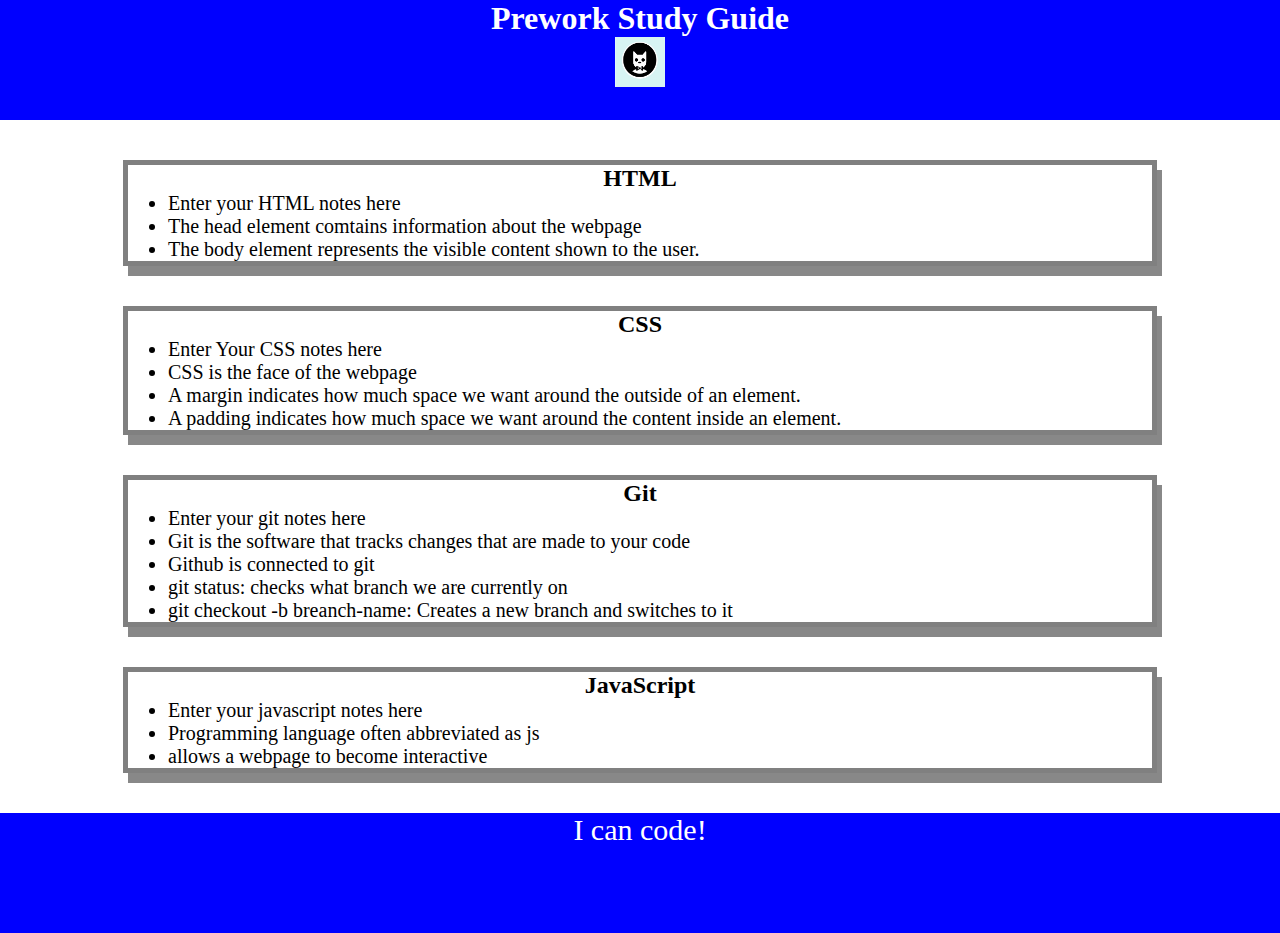
<file: index.html>
<!DOCTYPE html>
<html lang="en">
  <head>
    
    <meta charset="UTF-8" />
    <meta http-equiv="X-UA-Compatible" content="IE=edge" />
    <meta name="viewport" content="width=device-width, initial-scale=1.0" />
    <link rel="stylesheet" href="./assets/style.css">
    <title>Prework Study Guide</title>
  </head>
  
  <body>
    <header id="top">
      <h1>Prework Study Guide</h1>
      <img src="./assets/bowtie-cat.png" alt="Profile image of cat wearing a bow tie." />
    </header>
   
    <main>
      <section class="card" id="html-section">
       <h2>HTML</h2>
        <ul>
          <li>Enter your HTML notes here</li>
          <li>The head element comtains information about the webpage</li>
          <li>The body element represents the visible content shown to the user.</li>
        </ul>
      </section>
    
      <section class="card" id="css-section">
        <h2>CSS</h2>
        <ul>
          <li>Enter Your CSS notes here</li>
          <li>CSS is the face of the webpage</li>
          <li>A margin indicates how much space we want around the outside of an element.</li>
          <li>A padding indicates how much space we want around the content inside an element.</li>
        </ul>

      </section>

      <section class="card" id="git-section">
        <h2>Git</h2>
        <ul>
          <li>Enter your git notes here</li>
          <li>Git is the software that tracks changes that are made to your code</li>
          <li>Github is connected to git</li>
          <li>git status: checks what branch we are currently on</li>
          <li>git checkout -b breanch-name: Creates a new branch and switches to it</li>
        </ul>

      </section>

      <section class="card" id="jacascript-section">
        <h2>JavaScript</h2>
        <ul>
          <li>Enter your javascript notes here</li>
          <li>Programming language often abbreviated as js</li>
          <li>allows a webpage to become interactive</li>
        </ul>
      </section>
    </main>

    <footer>
      <p>I can code!</p>
    </footer>
  </body>
</html>
</file>
<file: assets/style.css>
* {
    margin: 0;
    padding: 0;
}
header, 
footer {
    width: 100%;
    height: 120px;
    background-color: blue;
    color: white;
}

h1,
h2 {
    text-align: center;
}

img {
    display: block;
    height: 50px;
    width: 50px;
    margin-left: auto;
    margin-right: auto;
}

ul {
    padding-left: 40px;
    font-size: 20px;
}

p {
    text-align: center;
    font-size: 30px;
}

.card {
    width: 80%;
    margin: 40px auto;
    border: 5px solid gray;
    box-shadow: 5px 10px #888888;
}
</file>
